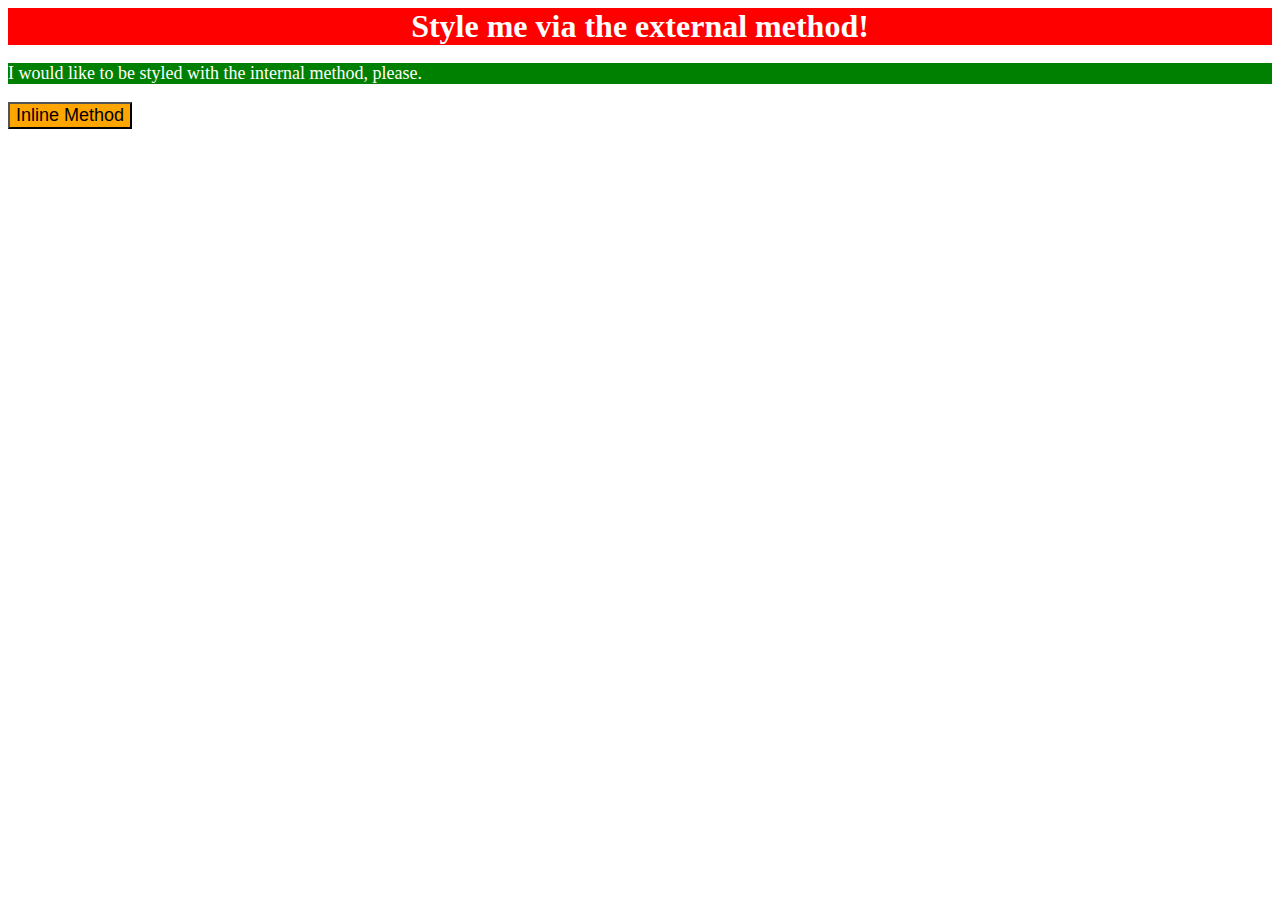
<file: foundations/01-css-methods/index.html>
<!DOCTYPE html>
<html lang="en">
  <head>
    <meta charset="UTF-8">
    <meta http-equiv="X-UA-Compatible" content="IE=edge">
    <meta name="viewport" content="width=device-width, initial-scale=1.0">
    <title>Methods for Adding CSS</title>
    <link rel="stylesheet" href="styles.css">
    <style>
      p{
        background-color: green;
        color: white;
        font-size: 18px;
      }
    </style>
  </head>
  <body>
    <div>Style me via the external method!</div>
    <p>I would like to be styled with the internal method, please.</p>
    <button style="background-color: orange; font-size: 18px;">Inline Method</button>
  </body>
</html>
</file>
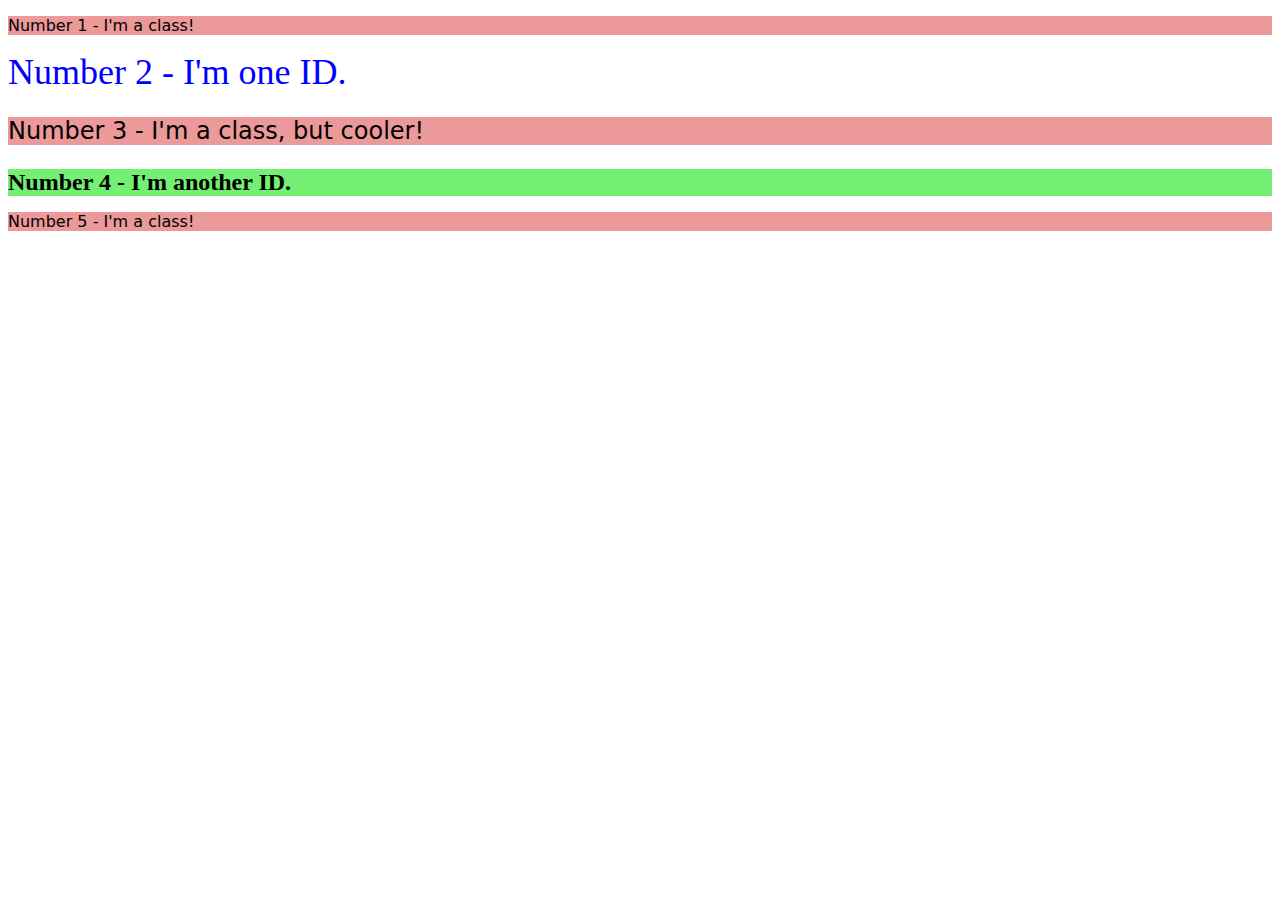
<file: foundations/02-class-id-selectors/index.html>
<!DOCTYPE html>
<html lang="en">
  <head>
    <meta charset="UTF-8">
    <meta http-equiv="X-UA-Compatible" content="IE=edge">
    <meta name="viewport" content="width=device-width, initial-scale=1.0">
    <title>Class and ID Selectors</title>
    <link rel="stylesheet" href="style.css">
  </head>
  <body>
    <p class="same">Number 1 - I'm a class!</p>
    <div id="one">Number 2 - I'm one ID.</div>
    <p class="same cooler">Number 3 - I'm a class, but cooler!</p>
    <div id="two">Number 4 - I'm another ID.</div>
    <p class="same">Number 5 - I'm a class!</p>
  </body>
</html>
</file>
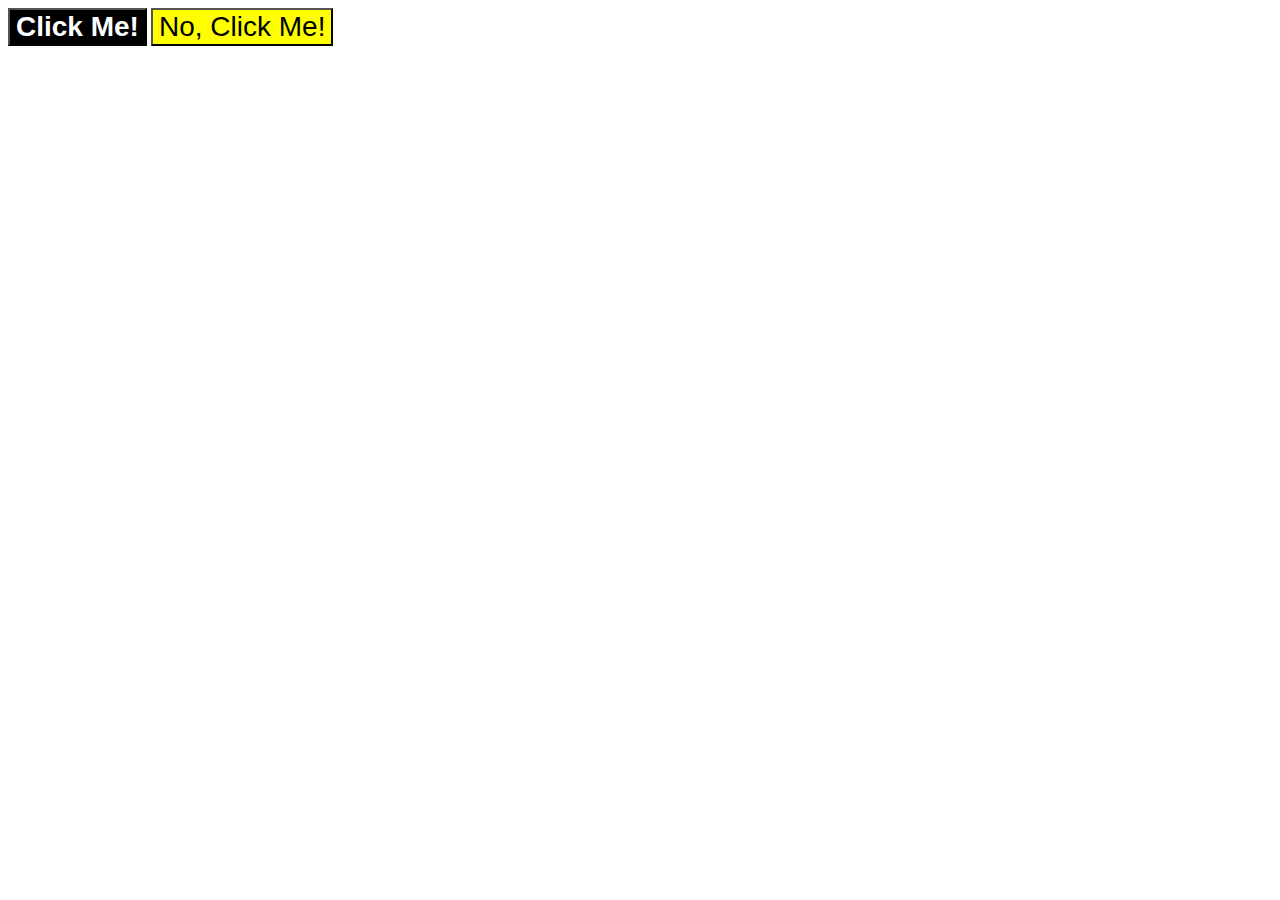
<file: foundations/03-grouping-selectors/index.html>
<!DOCTYPE html>
<html lang="en">
  <head>
    <meta charset="UTF-8">
    <meta http-equiv="X-UA-Compatible" content="IE=edge">
    <meta name="viewport" content="width=device-width, initial-scale=1.0">
    <title>Grouping Selectors</title>
    <link rel="stylesheet" href="style.css">
  </head>
  <body>
    <button class="first">Click Me!</button>
    <button class="second">No, Click Me!</button>
  </body>
</html>
</file>
<file: foundations/01-css-methods/styles.css>
div {
color: white;
background-color: red;
font-weight: bold;
font-size: 32px;
text-align: center;
}
</file>
<file: foundations/02-class-id-selectors/style.css>
.same {
    background-color:rgb(235, 153, 153) ;
    font-family: verdana, DejaVu Sans, sans-serif;
}
#one {
    color: blue;
    font-size: 36px;

}
.same.cooler{
    font-size: 24px;
}
#two{
    font-size: 24px;
    font-weight: bold;
    background-color: rgb(115, 239, 115);
}
</file>
<file: foundations/03-grouping-selectors/style.css>
.first, 
.second{
    font-size: 28px;
    font-family: helvetica, "Times New Roman", sans-serif;
}
.first{
    background-color: black;
    color:rgb(255, 255, 255);
    font-weight: bold;

}
.second{background-color: yellow;}
</file>
